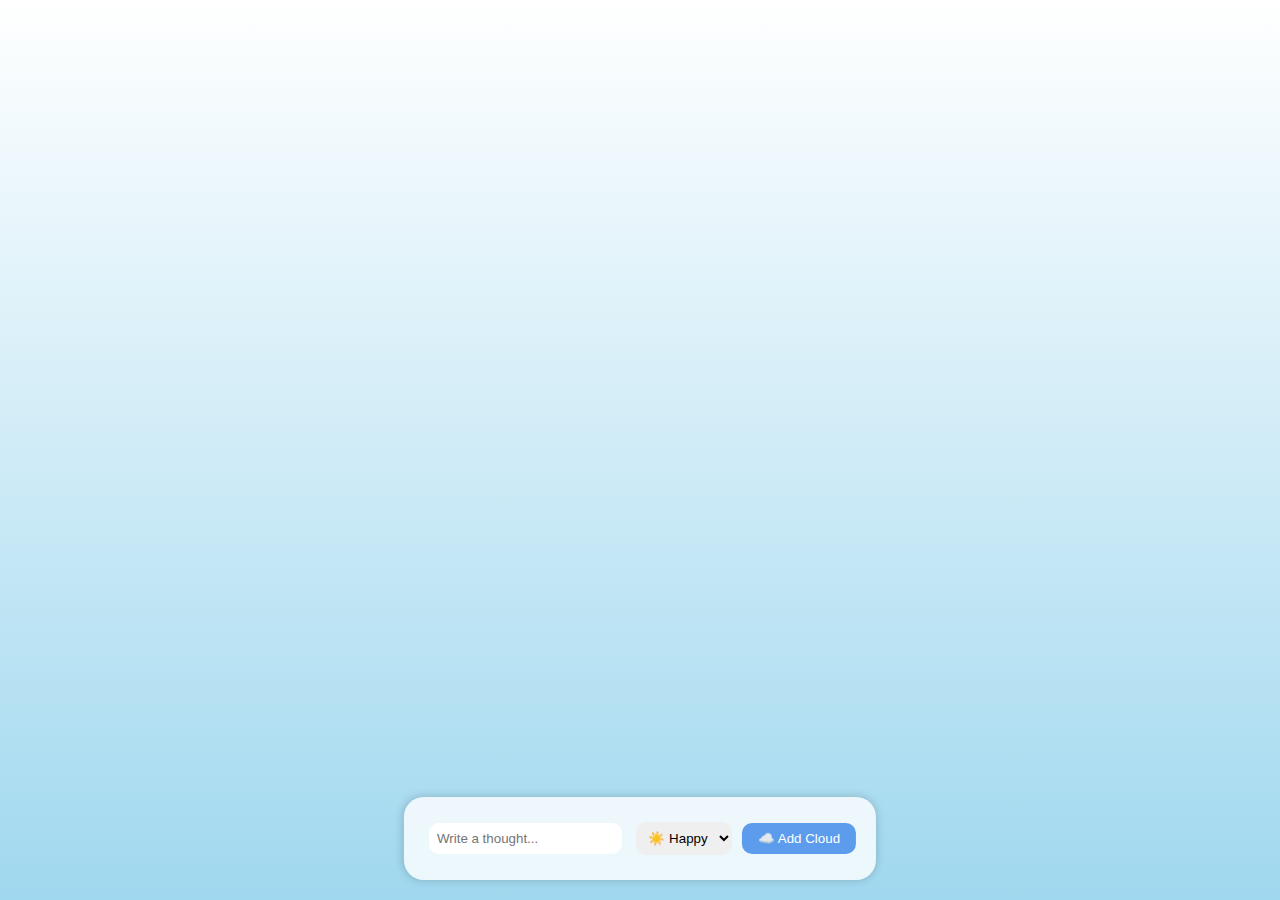
<file: index.html>
<!DOCTYPE html>
<html>
<head>
  <title>Our Cloud</title>
  <style>
    body {
      margin: 0;
      padding: 0;
      overflow: hidden;
      background: linear-gradient(to top, #a0d8ef, #ffffff);
      font-family: 'Segoe UI', sans-serif;
    }

    #sky {
      position: relative;
      width: 100vw;
      height: 100vh;
      overflow: hidden;
    }

    .cloud {
      position: absolute;
      background: white;
      padding: 10px 20px;
      border-radius: 20px;
      box-shadow: 0 0 15px rgba(0,0,0,0.1);
      cursor: pointer;
      animation: floatCloud 30s linear infinite;
      opacity: 0.9;
    }

    @keyframes floatCloud {
      0% { left: -200px; }
      100% { left: 110%; }
    }

    #form {
      position: absolute;
      bottom: 20px;
      left: 50%;
      transform: translateX(-50%);
      background: rgba(255, 255, 255, 0.8);
      padding: 20px;
      border-radius: 20px;
      box-shadow: 0 0 10px rgba(0,0,0,0.2);
    }

    input, select {
      padding: 8px;
      margin: 5px;
      border: none;
      border-radius: 10px;
    }

    button {
      padding: 8px 16px;
      border: none;
      background: #5d9cec;
      color: white;
      border-radius: 10px;
      cursor: pointer;
    }
  </style>
</head>
<body>
  <div id="sky"></div>

  <div id="form">
    <input id="message" type="text" placeholder="Write a thought..." />
    <select id="mood">
      <option value="sunny">☀️ Happy</option>
      <option value="rainy">🌧️ Sad</option>
      <option value="stormy">⛈️ Angry</option>
    </select>
    <button onclick="addCloud()">☁️ Add Cloud</button>
  </div>

  <script>
    const sky = document.getElementById('sky');

    function randomTop() {
      return Math.floor(Math.random() * 80 + 10) + "%";
    }

    function addCloud() {
      const msg = document.getElementById('message').value;
      const mood = document.getElementById('mood').value;
      if (!msg) return;

      const cloud = document.createElement('div');
      cloud.className = 'cloud';
      cloud.style.top = randomTop();
      cloud.textContent = "☁️ tap to read";
      cloud.dataset.real = msg;

      cloud.onclick = function () {
        alert("💬 " + cloud.dataset.real);
      };

      sky.appendChild(cloud);
      document.getElementById('message').value = '';

      setMoodBackground(mood);
    }

    function setMoodBackground(mood) {
      if (mood === 'sunny') {
        document.body.style.background = "linear-gradient(to top, #a0d8ef, #ffffff)";
      } else if (mood === 'rainy') {
        document.body.style.background = "linear-gradient(to top, #4a90e2, #cceeff)";
      } else if (mood === 'stormy') {
        document.body.style.background = "linear-gradient(to top, #2f2f2f, #555)";
      }
    }
  </script>
</body>
</html>
</file>
